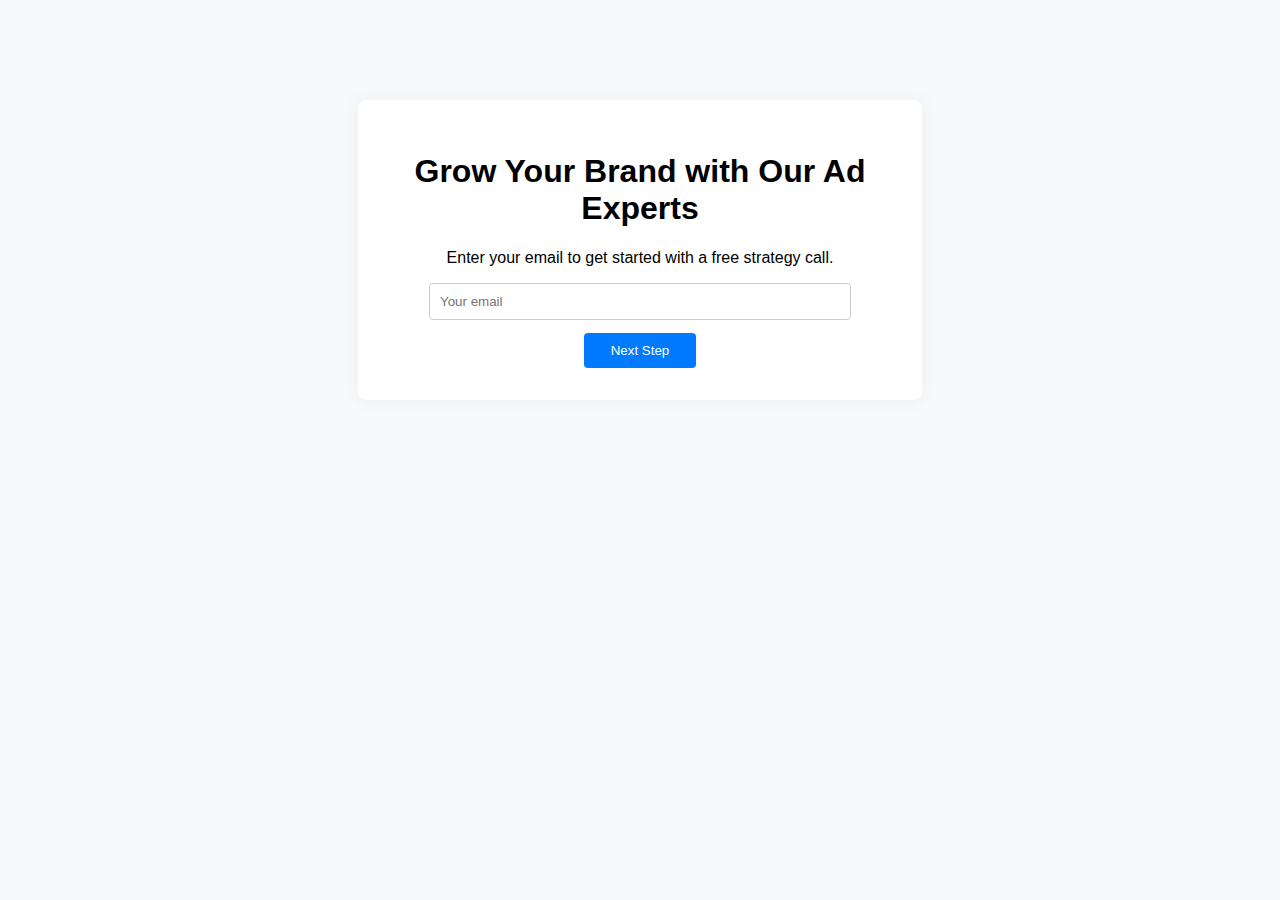
<file: index.html>
<!DOCTYPE html>
<html lang="en">
<head>
  <meta charset="UTF-8" />
  <meta name="viewport" content="width=device-width, initial-scale=1.0"/>
  <title>Ad Agency Funnel</title>
  <link rel="stylesheet" href="styles.css" />
</head>
<body>
  <div class="container">
    <h1>Grow Your Brand with Our Ad Experts</h1>
    <p>Enter your email to get started with a free strategy call.</p>
    <form id="signup-form" action="schedule.html" method="GET">
      <input type="email" name="email" placeholder="Your email" required />
      <button type="submit">Next Step</button>
    </form>
  </div>
</body>
</html>
</file>
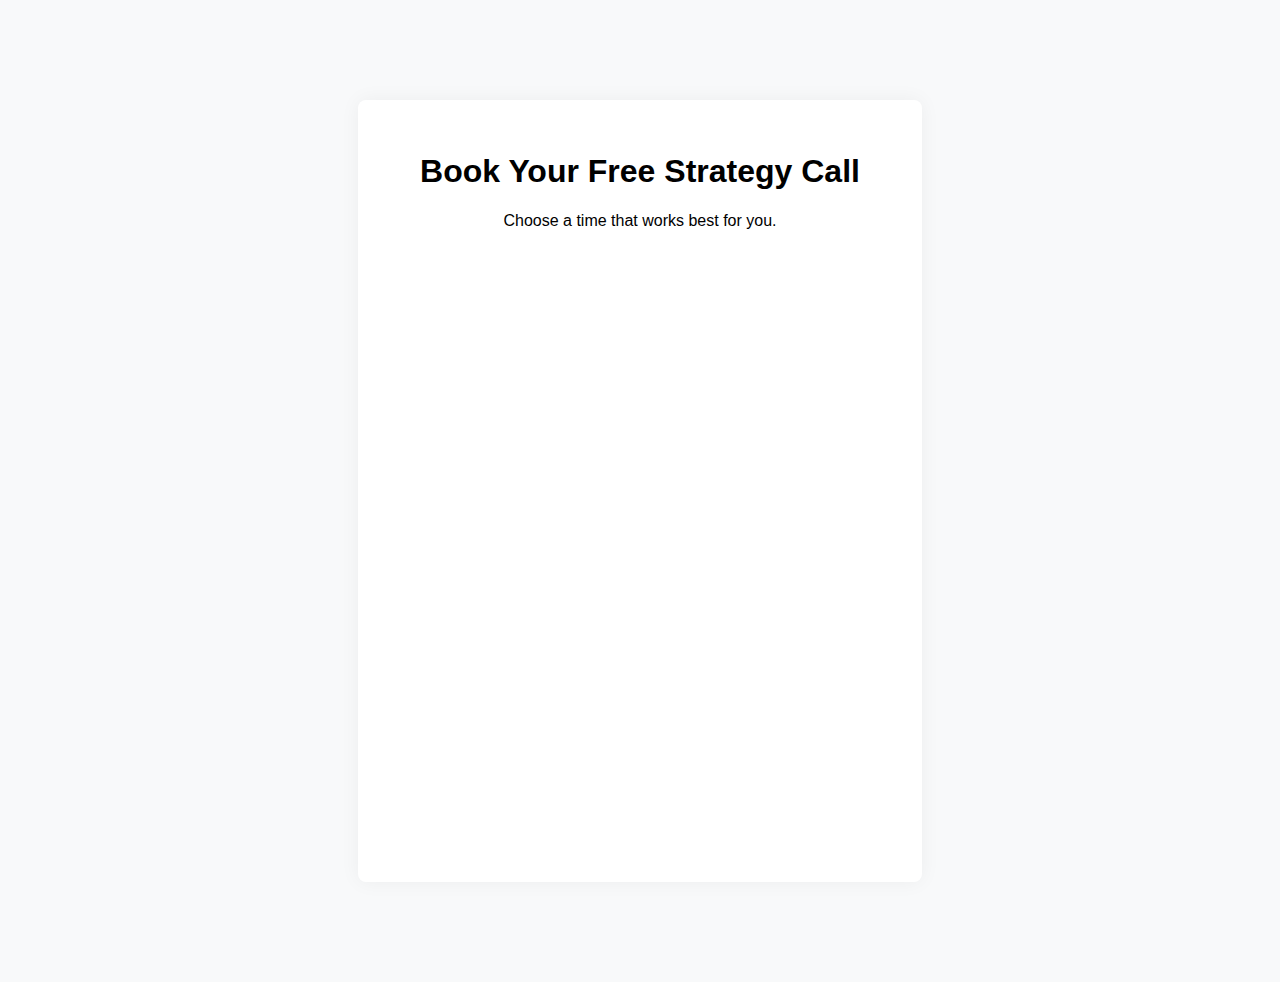
<file: schedule.html>
<!DOCTYPE html>
<html lang="en">
<head>
  <meta charset="UTF-8" />
  <meta name="viewport" content="width=device-width, initial-scale=1.0"/>
  <title>Schedule Your Call</title>
  <link rel="stylesheet" href="styles.css" />
</head>
<body>
  <div class="container">
    <h1>Book Your Free Strategy Call</h1>
    <p>Choose a time that works best for you.</p>
    <!-- You can replace this iframe with Calendly or similar -->
    <iframe src="https://calendly.com/your-agency" width="100%" height="600" frameborder="0"></iframe>
  </div>
</body>
</html>
</file>
<file: styles.css>
body {
    font-family: sans-serif;
    background: #f8f9fa;
    margin: 0;
    padding: 0;
  }
  
  .container {
    max-width: 500px;
    margin: 100px auto;
    background: white;
    padding: 2em;
    border-radius: 8px;
    text-align: center;
    box-shadow: 0 0 20px rgba(0,0,0,0.05);
  }
  
  input[type="email"] {
    width: 80%;
    padding: 0.75em;
    margin-bottom: 1em;
    border: 1px solid #ccc;
    border-radius: 4px;
  }
  
  button {
    background-color: #007bff;
    color: white;
    padding: 0.75em 2em;
    border: none;
    border-radius: 4px;
    cursor: pointer;
  }
</file>
